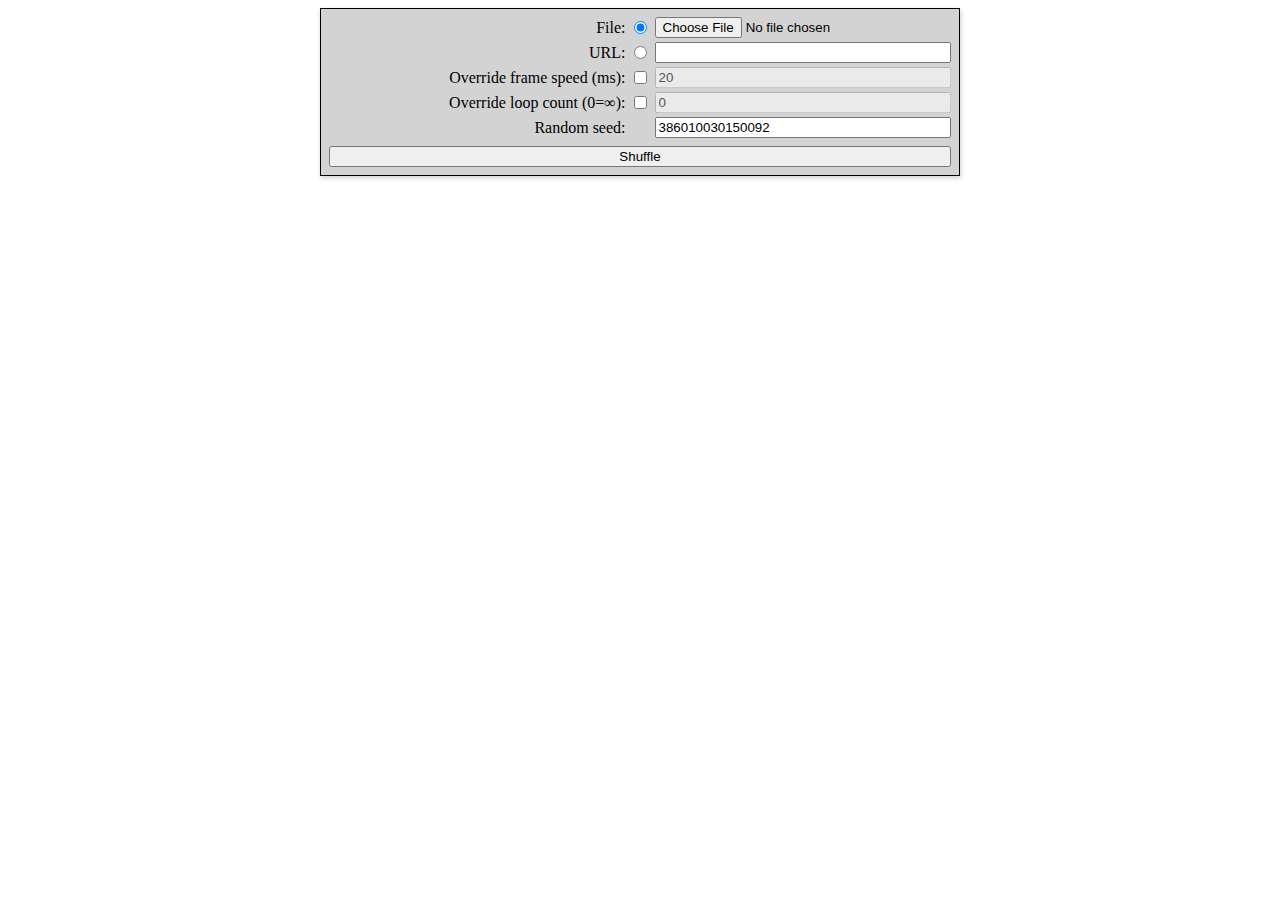
<file: index.html>
<!DOCTYPE html>
<html lang="en">
<head>
	<meta charset="UTF-8"/>
	<meta name="viewport" content="width=device-width, initial-scale=1"/>
	<link rel="stylesheet" href="style.css"/>
	<title>GIF Shuffler</title>
</head>
<body>
	<section class="inputs">
		<label for="fileRadio">File:</label>
		<input id="fileRadio" type="radio" name="inputMethod" value="file" checked/>
		<input id="file" type="file" accept="image/gif,.gif"/>

		<label for="urlRadio">URL:</label>
		<input id="urlRadio" type="radio" name="inputMethod" value="url"/>
		<input id="url" type="url"/>

		<label for="speedOverride">Override frame speed (ms):</label>
		<input id="speedOverride" type="checkbox"/>
		<input id="speed" type="number" value="20" min="20" max="6553500" step="10"/>

		<label for="loopOverride">Override loop count (0=&infin;):</label>
		<input id="loopOverride" type="checkbox"/>
		<input id="loop" type="number" value="0" min="0" max="65535"/>

		<label for="seed">Random seed:</label>
		<input id="seed" type="number" min="0" max="18446744073709551615"/>

		<button id="shuffle">Shuffle</button>
	</section>
	<section class="images">
		<figure id="originalFigure" class="hidden">
			<img id="original"/>
			<figcaption>Original</figcaption>
		</figure>
		<figure id="shuffledFigure" class="hidden">
			<img id="shuffled"/>
			<figcaption>Shuffled</figcaption>
		</figure>
	</section>
	<script src="script.js" type="module"></script>
</body>
</html>
</file>
<file: style.css>
* {
	box-sizing: border-box;
}

body {
	margin: 1ch;
}

.inputs {
	display: grid;
	grid-template-columns: 1fr max-content 1fr;
	justify-content: center;
	align-items: center;
	grid-gap: 0.5ch 1ch;
	border: 1px solid black;
	max-width: 80ch;
	padding: 1ch;
	margin: 1ch auto;
	box-shadow: 1px 2px 5px rgba(0, 0, 0, 0.2);
	background: lightgray;
}

.inputs label {
	grid-column: 1 / 2;
	text-align: right;
}

.inputs input[type=checkbox],
.inputs input[type=radio] {
	grid-column: 2 / 3;
	margin: 0;
}

.inputs input {
	grid-column: 3 / 4;
	min-width: 0;
}

.inputs button {
	grid-column: 1 / -1;
	margin-top: 0.5ch;
}

.images {
	display: flex;
	justify-content: center;
	align-items: baseline;
	flex-wrap: wrap;
	gap: 1ch;
}

.images figure {
	text-align: center;
	border: 1px solid currentColor;
	background: lightgray;
	padding: 1ch;
	margin: 0;
	box-shadow: 1px 2px 5px rgba(0, 0, 0, 0.2);
}

.images img {
	max-width: 100%;
	border: 1px solid currentColor;
	background-image: conic-gradient(#666 25%, #999 25%, #999 50%, #666 50%, #666 75%, #999 75%);
	background-size: 8px 8px;
}

.hidden {
	display: none;
}
</file>
